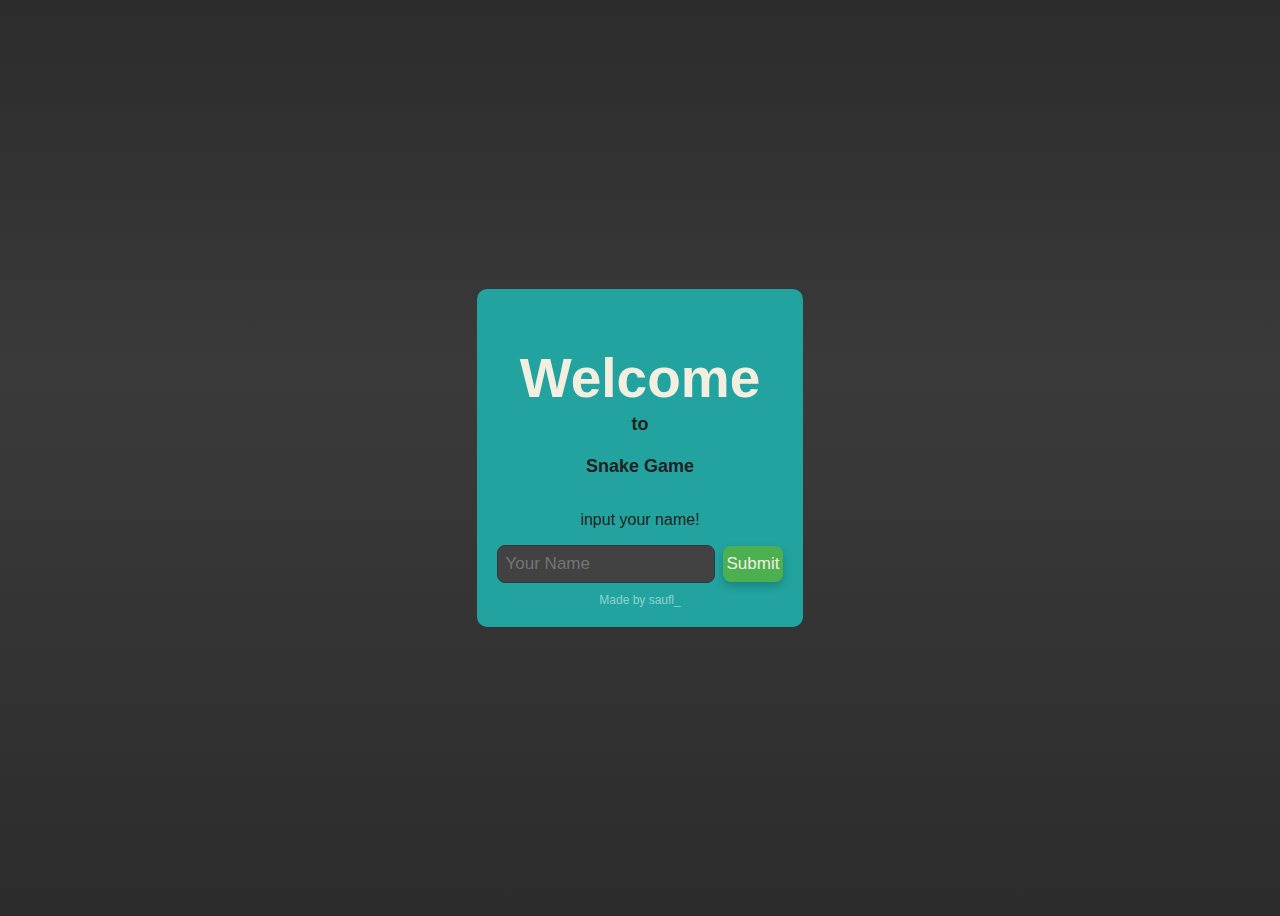
<file: index.html>
<!DOCTYPE html>
<html lang="en">
<head>
    <meta charset="UTF-8">
    <meta name="viewport" content="width=device-width, initial-scale=1.0">
    <title>Snake Game</title>
    <link rel="stylesheet" href="css/style.css">
</head>
<body>
    <!-- card box -->
    <div class="container">
        <div class="card">
             <h1 class="card-title">Welcome</h1>
             <h3>to</h3>
             <h3>Snake Game</h3>
             <p>input your name!</p>
             <div class="card-content">
                 <input type="text" id="nameInput" placeholder="Your Name">
                 <br>
                 <button id="search-button" onclick="submitName()">Submit</button>
                 </div>
                 <div class="watermark">Made by saufl_</div>
             </div>
        </div>
    </div>    
    <script>
    function submitName() {
      var name = document.getElementById("nameInput").value;
      window.location.href = "homeGame.html?name=" + encodeURIComponent(name);
    }
    </script>   
</body>
</html>
</file>
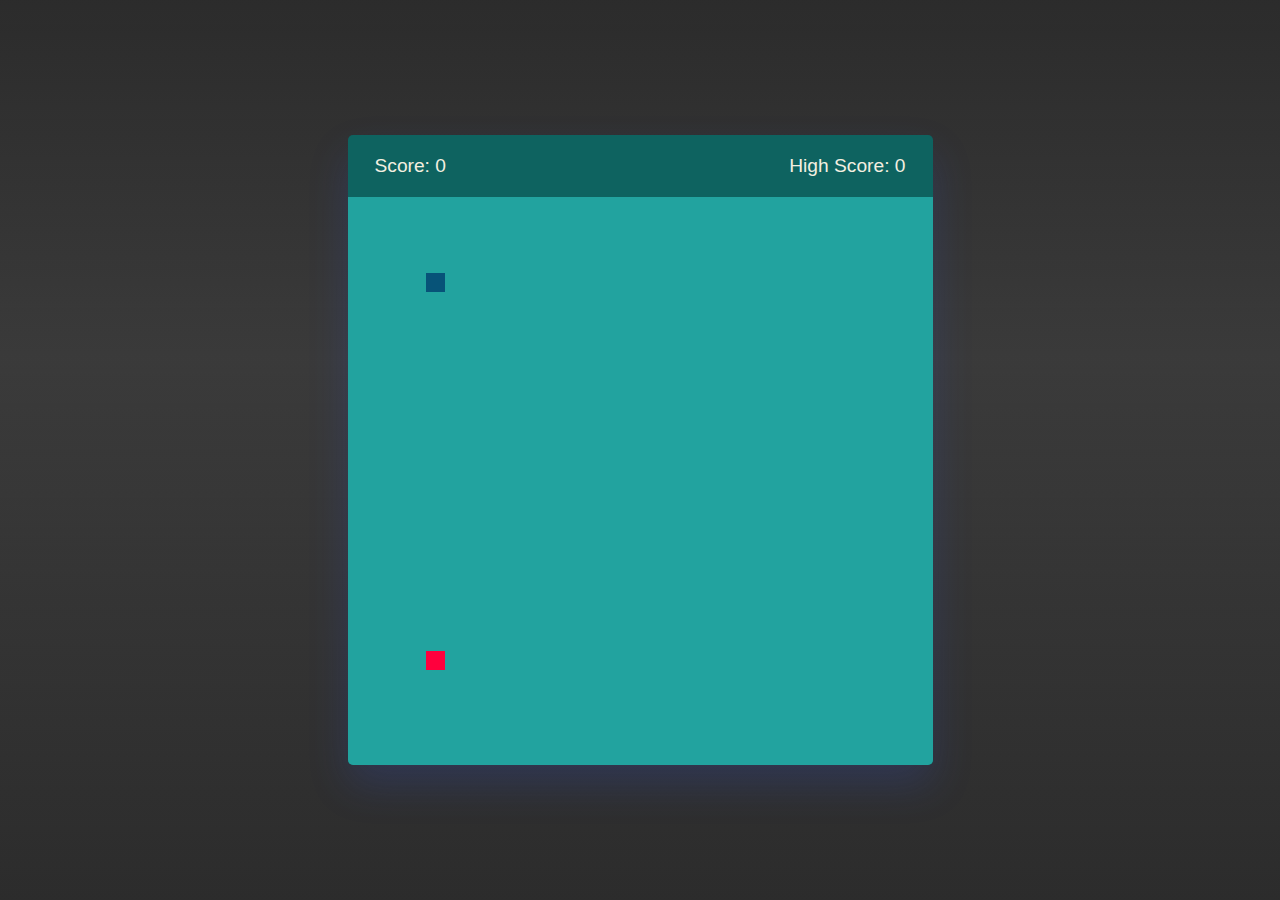
<file: game.html>
<!DOCTYPE html>
<!-- Coding By CodingNepal - youtube.com/codingnepal -->
<html lang="en" dir="ltr">
  <head>
    <meta charset="utf-8">
    <title>Snake Game</title>
    <link rel="stylesheet" href="css/gamestyle.css">
    <meta name="viewport" content="width=device-width, initial-scale=1.0">
    <link rel="stylesheet" href="https://cdnjs.cloudflare.com/ajax/libs/font-awesome/6.3.0/css/all.min.css">
    <script src="script.js" defer></script>
  </head>
  <body>
    <div class="wrapper">
      <div class="game-details">
        <span class="score">Score: 0</span>
        <span class="high-score">High Score: 0</span>
      </div>
      <div class="play-board"></div>
      <div class="controls">
        <i data-key="ArrowLeft" class="fa-solid fa-arrow-left-long"></i>
        <i data-key="ArrowUp" class="fa-solid fa-arrow-up-long"></i>
        <i data-key="ArrowRight" class="fa-solid fa-arrow-right-long"></i>
        <i data-key="ArrowDown" class="fa-solid fa-arrow-down-long"></i>
      </div>
    </div>

  </body>
</html>
</file>
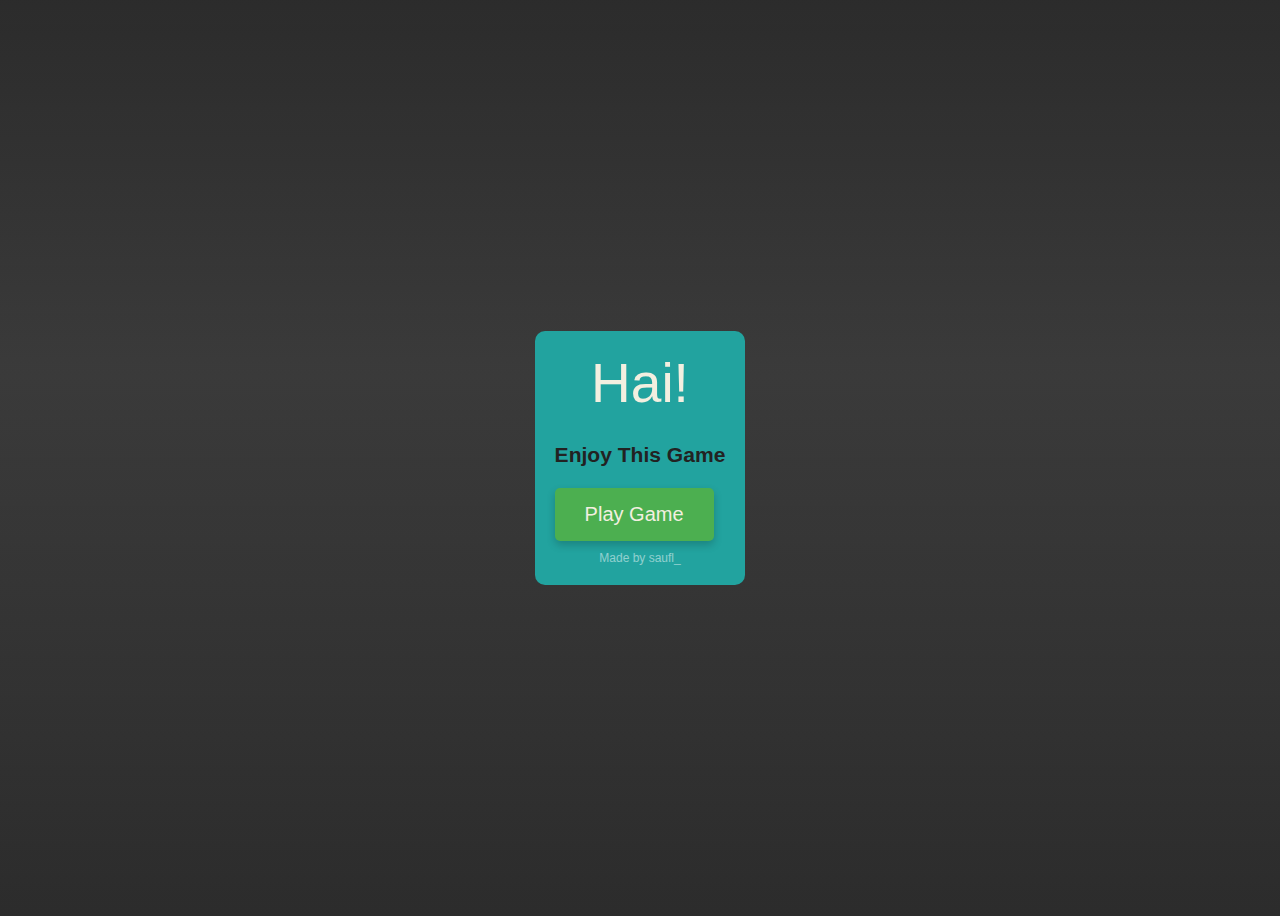
<file: homeGame.html>
<!DOCTYPE html>
<html lang="en">
<head>
    <meta charset="UTF-8">
    <meta name="viewport" content="width=device-width, initial-scale=1.0">
    <title>Snake Game</title>
    <link rel="stylesheet" href="css/homeGame.css">
</head>
<body>
    <div class="card">
        <div class="card-title" id="nameHeading">Hai!</div>
        <div class="card-heading">
            <h3>Enjoy This Game</h3>
            <button id="play-button" onclick="submitName()">Play Game</button>
        </div>
        <div class="watermark">Made by saufl_</div>
    </div>
    <script>
        function getNameFromURL() {
          var urlParams = new URLSearchParams(window.location.search);
          var name = urlParams.get('name');
          if (name) {
            document.getElementById("nameHeading").textContent = "Halo, " + name + "!";
          }
        }
    
        getNameFromURL();

        function submitName() {
          window.location.href = "game.html?name=" + encodeURIComponent(name);
        }
      </script>
</body>
</html>
</file>
<file: css/style.css>
@import url('https://fonts.cdnfonts.com/css/arcade-classic');
@import url("https://fonts.googleapis.com/css?family=Poppins&display=swap");
                
body {
  display: flex;
  justify-content: center;
  align-items: center;
  height: 100vh;
  background: linear-gradient(to bottom, #323232 0%, #3F3F3F 40%, #1C1C1C 150%), linear-gradient(to top, rgba(255,255,255,0.40) 0%, rgba(0,0,0,0.25) 200%); 
  background-blend-mode: multiply;
  font-family: 'ArcadeClassic', sans-serif;
  color: #222222
}


.card {
  display: grid;
  place-items: center;
  padding: 20px;
  background-color: #22A39F;
  border-radius: 10px;
}

h1 {
  font-size: 55px;
  margin-bottom: 1px;
  color: #F3EFE0;
}

h3 {
  font-size: 18px;
  margin-top: 1%;
}

.card-content {
  display: flex;
  align-items: center;
}

#nameInput {
  flex: 1;
  padding: 8px;
  border: 1px solid #2E3840;
  border-radius: 8px;
  margin-right: 8px;
  background-color: #434242;
  font-size: 17px;
  width: 200px;
  font-family: 'ArcadeClassic', sans-serif;
}

#search-button {
  padding: 8px 4px;
  background-color: #4CAF50;
  color: #F3EFE0;
  border: none;
  border-radius: 8px;
  cursor: pointer;
  font-size: 17px;
  font-family: 'ArcadeClassic', sans-serif;
  cursor: pointer;
  box-shadow: 0 4px 8px rgba(0, 0, 0, 0.2);
  transition: box-shadow 0.3s ease;
}

#search-button:hover {
  box-shadow: 0 8px 16px rgba(0, 0, 0, 0.2);
}

.watermark {
  font-size: 12px;
  margin-top: 10px;
  color: rgba(255, 255, 255, 0.5);
}
</file>
<file: css/gamestyle.css>
/* Import Google font */
@import url('https://fonts.googleapis.com/css2?family=Open+Sans:wght@400;500;600;700&display=swap');
@import url('https://fonts.cdnfonts.com/css/arcade-classic');

* {
  margin: 0;
  padding: 0;
  box-sizing: border-box;
  font-family: 'ArcadeClassic', sans-serif;
}
body {
  display: flex;
  align-items: center;
  justify-content: center;
  min-height: 100vh;
  background: linear-gradient(to bottom, #323232 0%, #3F3F3F 40%, #1C1C1C 150%), linear-gradient(to top, rgba(255,255,255,0.40) 0%, rgba(0,0,0,0.25) 200%); 
  background-blend-mode: multiply;
}
.wrapper {
  width: 65vmin;
  height: 70vmin;
  display: flex;
  overflow: hidden;
  flex-direction: column;
  justify-content: center;
  border-radius: 5px;
  background: #0e6360;
  box-shadow: 0 20px 40px rgba(52, 87, 220, 0.2);
}
.game-details {
  color: #F3EFE0;
  font-weight: 500;
  font-size: 1.2rem;
  padding: 20px 27px;
  display: flex;
  justify-content: space-between;
}
.play-board {
  height: 100%;
  width: 100%;
  display: grid;
  background: #22A39F;
  grid-template: repeat(30, 1fr) / repeat(30, 1fr);
}
.play-board .food {
  background: #FF003D;
}
.play-board .head {
  background: #075378;
}

.controls {
  display: none;
  justify-content: space-between;
}
.controls i {
  padding: 25px 0;
  text-align: center;
  font-size: 1.3rem;
  color: #F3EFE0;
  width: calc(100% / 4);
  cursor: pointer;
  border-right: 1px solid #171B26;
}

@media screen and (max-width: 800px) {
  .wrapper {
    width: 90vmin;
    height: 115vmin;
  }
  .game-details {
    font-size: 1rem;
    padding: 15px 27px;
  }
  .controls {
    display: flex;
  }
  .controls i {
    padding: 15px 0;
    font-size: 1rem;
  }
}
</file>
<file: css/homeGame.css>
@import url('https://fonts.cdnfonts.com/css/arcade-classic');
@import url("https://fonts.googleapis.com/css?family=Poppins&display=swap");
                
body {
  display: flex;
  justify-content: center;
  align-items: center;
  height: 100vh;
  background: linear-gradient(to bottom, #323232 0%, #3F3F3F 40%, #1C1C1C 150%), linear-gradient(to top, rgba(255,255,255,0.40) 0%, rgba(0,0,0,0.25) 200%); 
  background-blend-mode: multiply;
  font-family: 'ArcadeClassic', sans-serif;
  color: #222222
}


.card {
  display: grid;
  place-items: center;
  padding: 20px;
  background-color: #22A39F;
  border-radius: 10px;
}

.card-title {
    font-size: 55px;
    margin-bottom: 1px;
    color: #F3EFE0;
}

.card-heading {
    font-size: 18px;
    margin-top: 5px;
}
.card-content {
  display: flex;
  align-items: center;
}

#play-button {
  padding: 15px 30px;
  font-size: 20px;
  font-family: 'ArcadeClassic', sans-serif;
  background-color: #4CAF50;
  color: #F3EFE0;
  border: none;
  border-radius: 5px;
  cursor: pointer;
  box-shadow: 0 4px 8px rgba(0, 0, 0, 0.2);
  transition: box-shadow 0.3s ease;
}
#play-button:hover {
  box-shadow: 0 8px 16px rgba(0, 0, 0, 0.2);
}

#nameInput {
  flex: 1;
  padding: 8px;
  border: 1px solid #2E3840;
  border-radius: 8px;
  margin-right: 8px;
  background-color: #434242;
  font-size: 17px;
  width: 200px;
  font-family: 'ArcadeClassic', sans-serif;
}

#search-button {
  padding: 8px 4px;
  background-color: #434242;
  color: #22A39F;
  border: none;
  border-radius: 8px;
  cursor: pointer;
  font-size: 17px;
  font-family: 'ArcadeClassic', sans-serif;
}

#search-button:hover {
  background-color: #222222;
}

.watermark {
  font-size: 12px;
  margin-top: 10px;
  color: rgba(255, 255, 255, 0.5);
}
</file>
